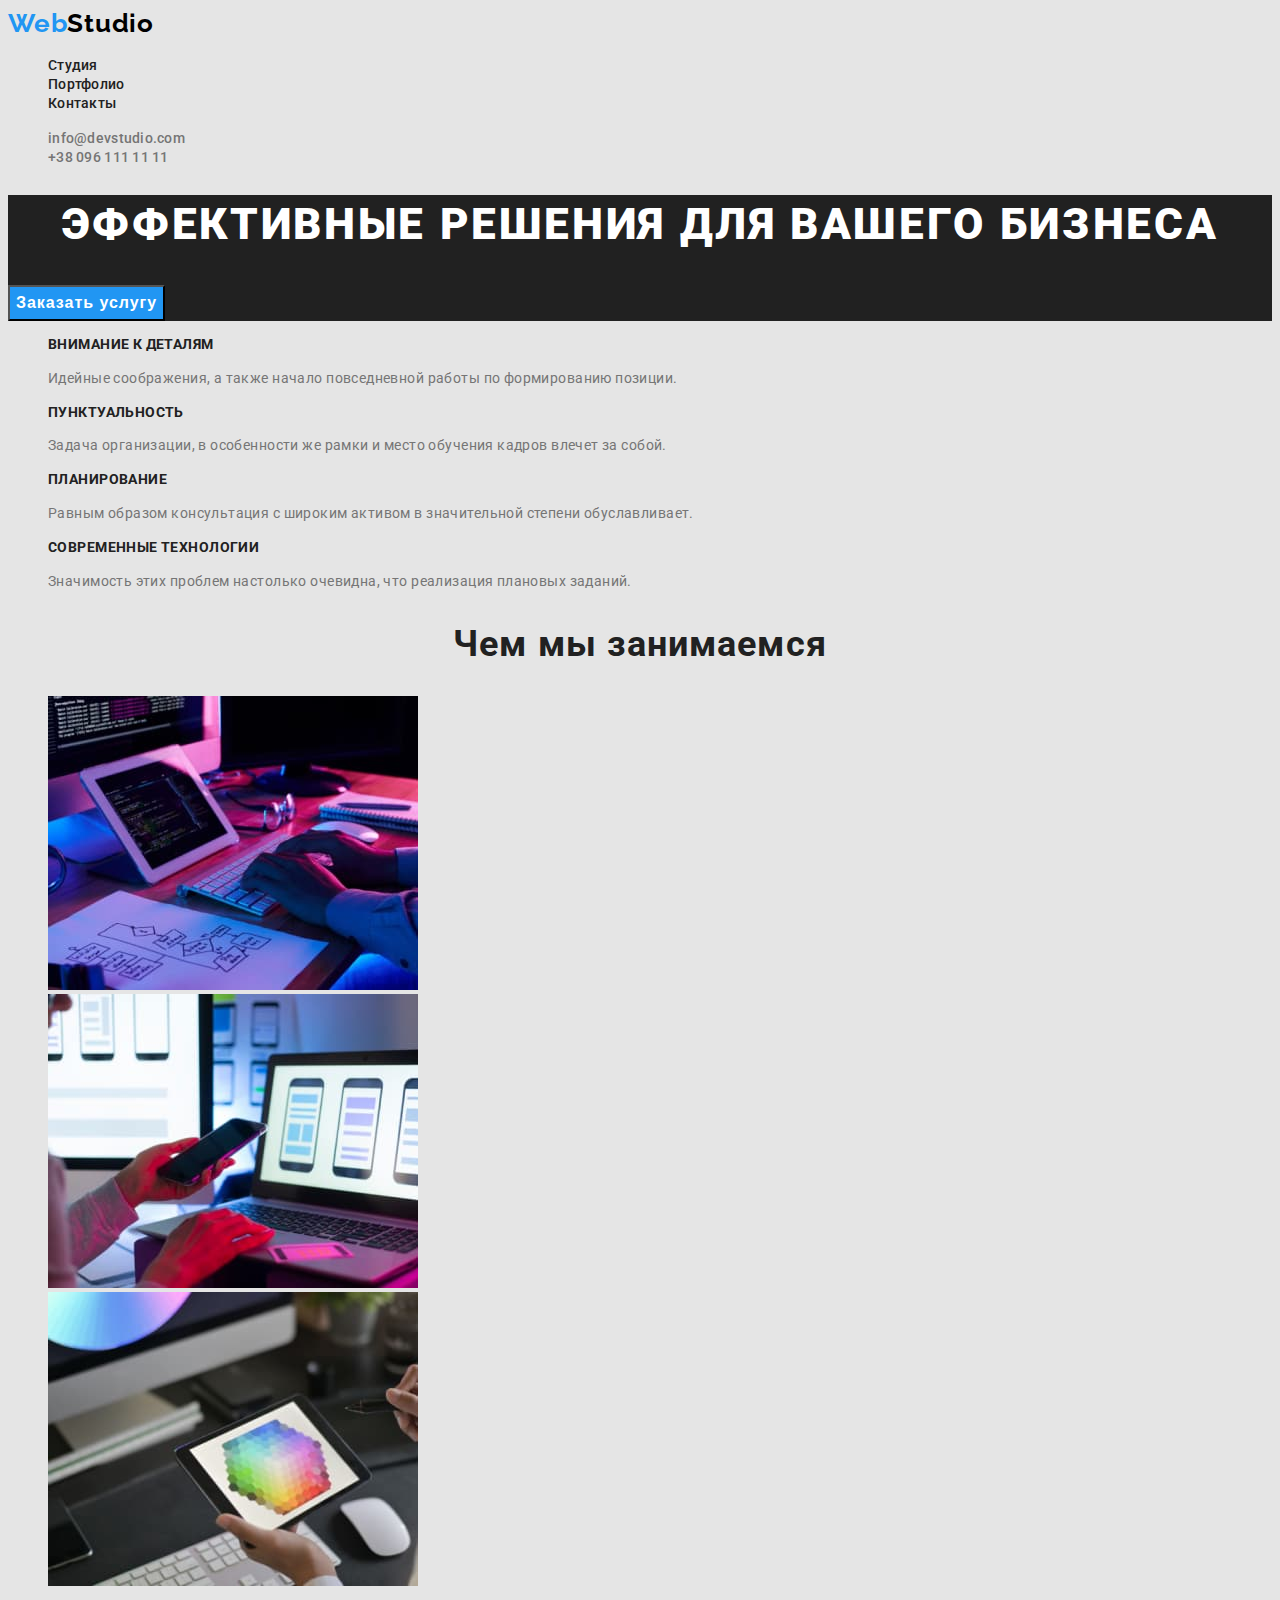
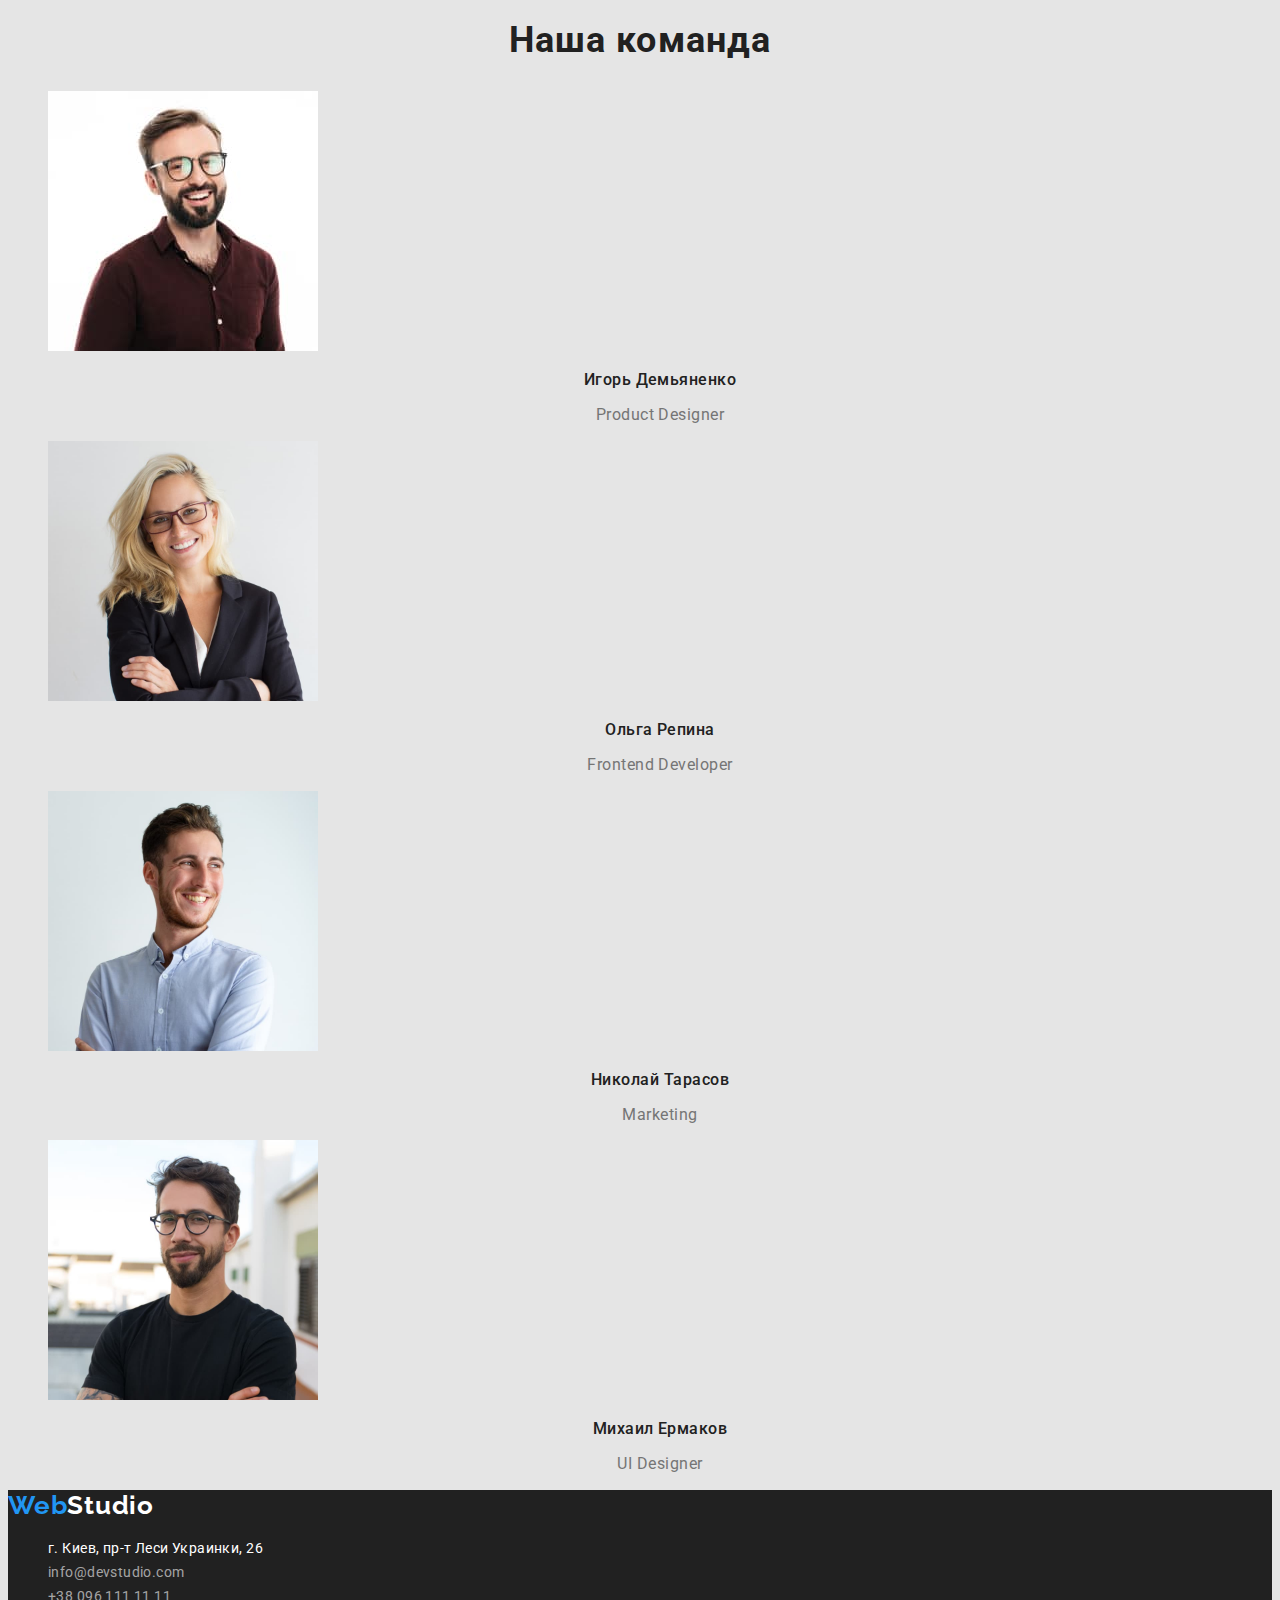
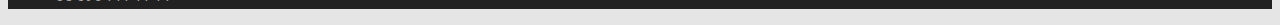
<file: index.html>
<!DOCTYPE html>
<html lang="ru">
<head>
    <meta charset="UTF-8">
    <meta http-equiv="X-UA-Compatible" content="IE=edge">
    <meta name="viewport" content="width=device-width, initial-scale=1.0">
    <title>Homework 1</title>
<link rel="preconnect" href="https://fonts.googleapis.com">
<link rel="preconnect" href="https://fonts.gstatic.com" crossorigin>
<link href="https://fonts.googleapis.com/css2?family=Raleway:wght@700&family=Roboto:wght@400;500;700;900&display=swap"
    rel="stylesheet">
        <link rel="stylesheet" href="https://cdnjs.cloudflare.com/ajax/libs/modern-normalize/1.1.0/modern-normalize.min.css"
            integrity="sha512-wpPYUAdjBVSE4KJnH1VR1HeZfpl1ub8YT/NKx4PuQ5NmX2tKuGu6U/JRp5y+Y8XG2tV+wKQpNHVUX03MfMFn9Q=="
            crossorigin="anonymous" referrerpolicy="no-referrer" />
    <link rel="stylesheet" href="./css/styles.css"/>
</head>
<body>
    <!-- Header container -->
    <header class="header">
        <a href="" class="logo-link"><span class="logo-blue">Web</span><span class="logo-black">Studio</span></a>
        <!-- Navigation -->
        <nav class="navigation">
            <ul class="navigation-list list">
                <li class="nav-item"><a href="" class="nav-link">Студия</a></li>
                <li class="nav-item"><a href="portfolio.html" class="nav-link">Портфолио</a></li>
                <li class="nav-item"><a href="" class="nav-link">Контакты</a></li>
            </ul>
        </nav>
        <!-- Contacts -->
        <ul class="contacts-list list">
            <li class="contacts-item"><a href="mailto:info@devstudio.com" class="contacts-link">info@devstudio.com</a></li>
            <li class="contacts-item"><a href="tel:+38 096 111 11 11" class="contacts-link">+38 096 111 11 11</a></li>
        </ul>
    </header>
    <!-- Main container -->
    <main>
        <!-- Hero -->
        <section class="hero">
            <h1 class="hero-text">Эффективные решения для вашего бизнеса</h1>
            <button type="button" class="btn">Заказать услугу</button>
        </section>
        <!-- hang -->
        <section class="hang">
            <ul class="hang-list list">
                <li>
                    <h3 class="hang-title">Внимание к деталям</h3>
                    <p class="hang-text">Идейные соображения, а также начало повседневной работы по формированию позиции.</p>
                </li>
                <li>
                    <h3 class="hang-title">Пунктуальность</h3>
                    <p class="hang-text">Задача организации, в особенности же рамки и место обучения кадров влечет за собой.</p>
                </li>
                <li>
                    <h3 class="hang-title">Планирование</h3>
                    <p class="hang-text">Равным образом консультация с широким активом в значительной степени обуславливает.</p>
                </li>
                <li>
                    <h3 class="hang-title">Современные технологии</h3>
                    <p class="hang-text">Значимость этих проблем настолько очевидна, что реализация плановых заданий.</p>
                </li>
            </ul>

        </section>
        <!-- Occupation -->
        <section>
            <h2 class="section-title">Чем мы занимаемся</h2>
            <ul class="list">
                <li>
                    <img src="./images/box 1.jpg" alt="рабочее пространство" width="370" height="294">
                </li>
                <li>
                    <img src="./images/box 2.jpg" alt="рабочее пространство" width="370" height="294">
                </li>
                <li>
                    <img src="./images/box 3.jpg" alt="рабочее пространство" width="370" height="294">
                </li>
            </ul>
        </section>
        <!-- Our team -->
        <section>
            <h2 class="section-title">Наша команда</h2>
            <ul class="list">
                <li>
                    <img src="./images/img-1.jpg" alt="фото" width="270" height="260">
                    <h3 class="team-title">Игорь Демьяненко</h3>
                    <p class="team-text">Product Designer</p>
                </li>
                <li>
                    <img src="./images/img-2.jpg" alt="фото" width="270" height="260">
                    <h3 class="team-title">Ольга Репина</h3>
                    <p class="team-text">Frontend Developer</p>
                </li>
                <li>
                    <img src="./images/img-3.jpg" alt="фото" width="270" height="260">
                    <h3 class="team-title">Николай Тарасов</h3>
                    <p class="team-text">Marketing</p>
                </li>
                <li>
                    <img src="./images/img-4.jpg" alt="фото" width="270" height="260">
                    <h3 class="team-title">Михаил Ермаков</h3>
                    <p class="team-text">UI Designer</p>
                </li>


            </ul>
        </section>
   
    </main>
    <!-- Footer -->
    <footer class="footer">
    <a href="" class="logo-link"><span class="logo-blue">Web</span><span class="logo-white">Studio</span></a>
        <address>
            <ul class="list">
            <li><a class="address">г. Киев, пр-т Леси Украинки, 26</a></li>
            <li><a href="mailto:info@devstudio.com" class="footer-contacts">info@devstudio.com</a></li>
            <li><a href="tel:+38 096 111 11 11" class="footer-contacts">+38 096 111 11 11</a></li>
            </ul>
        
        </address>
    </footer>
    
</body>
</html>
</file>
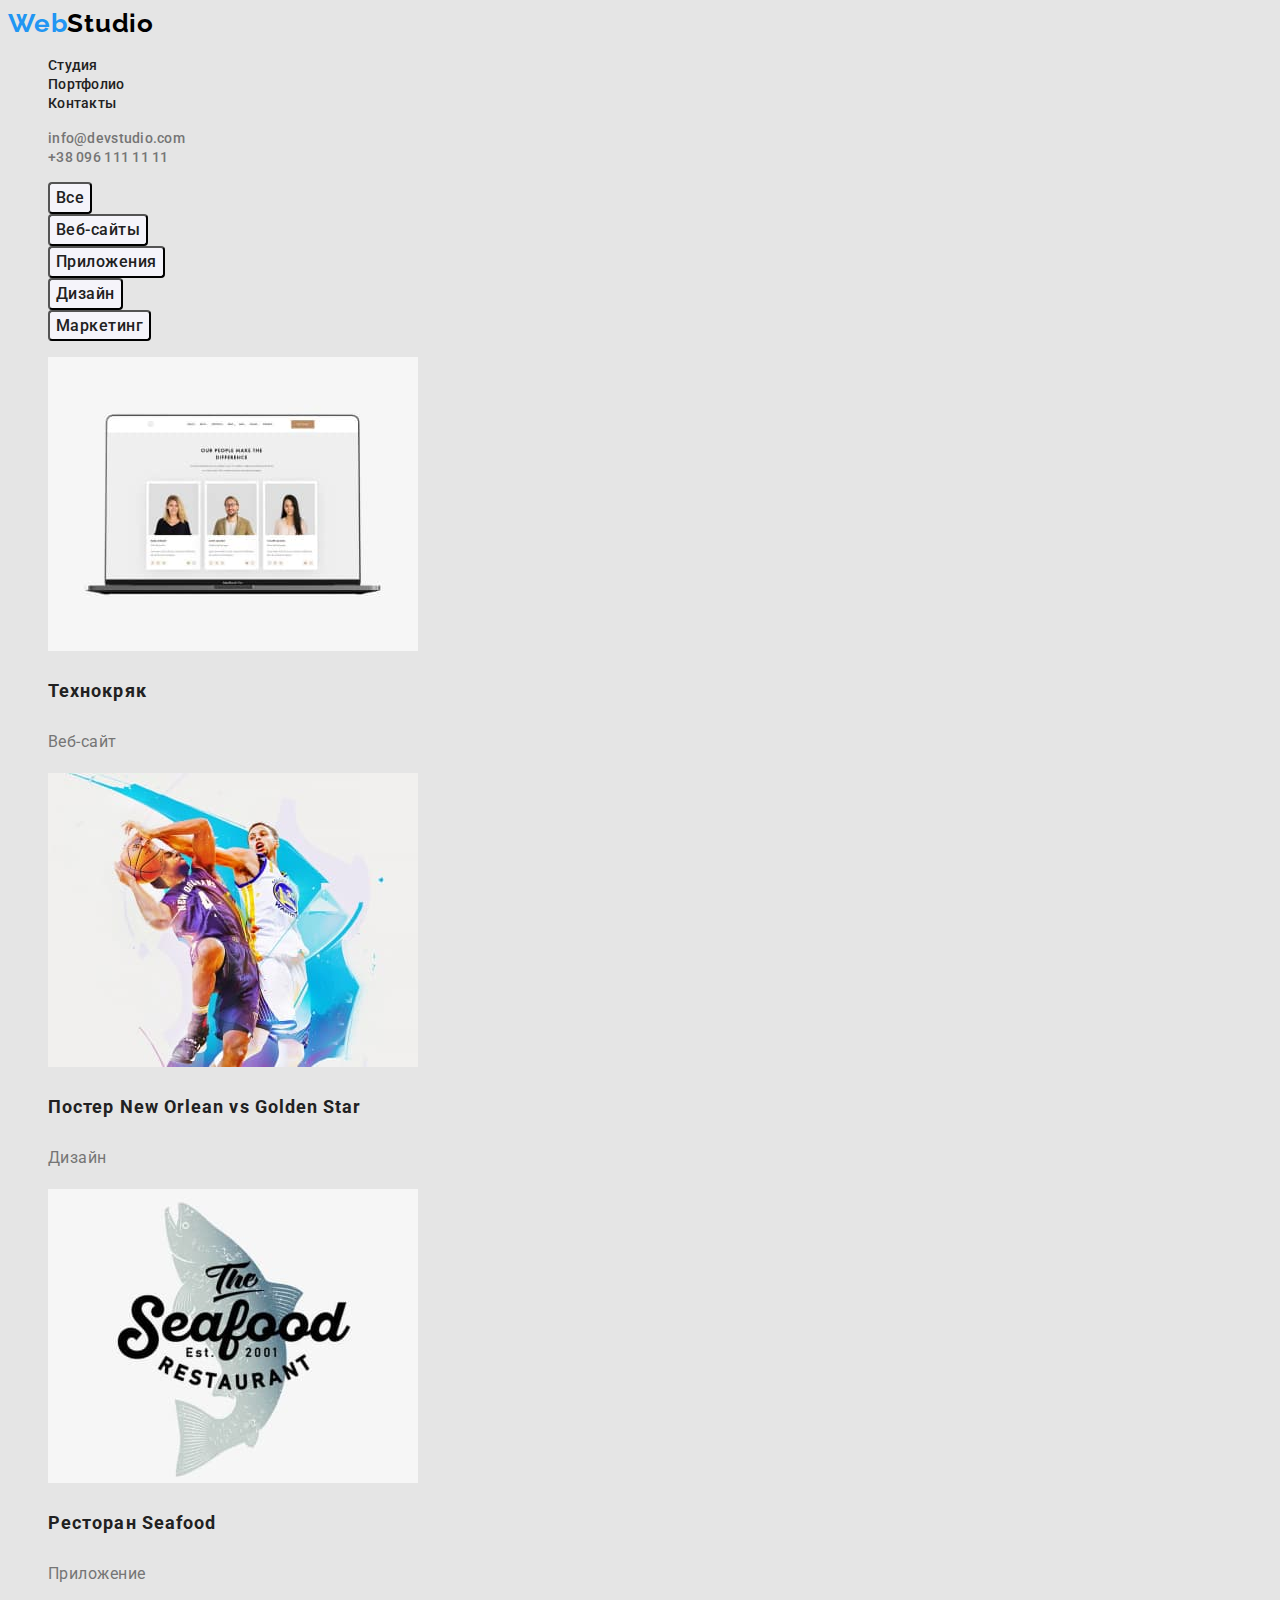
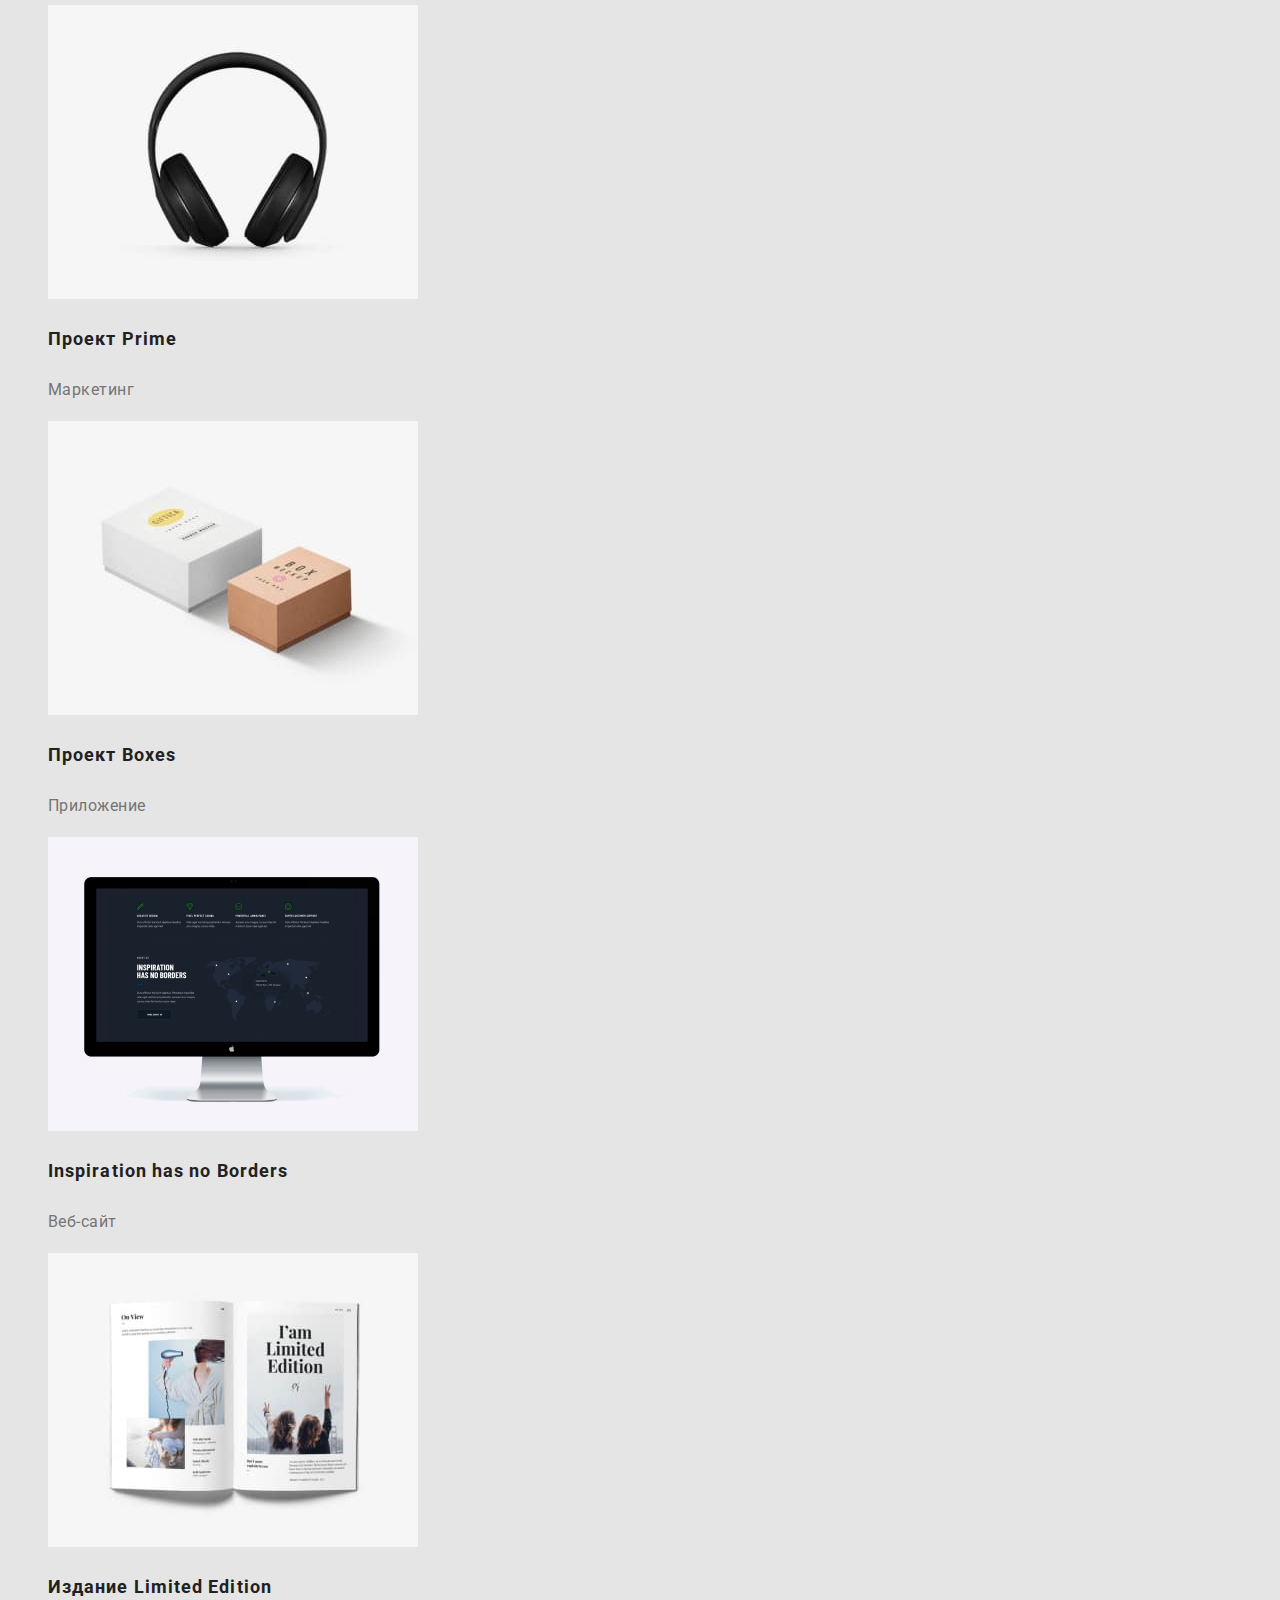
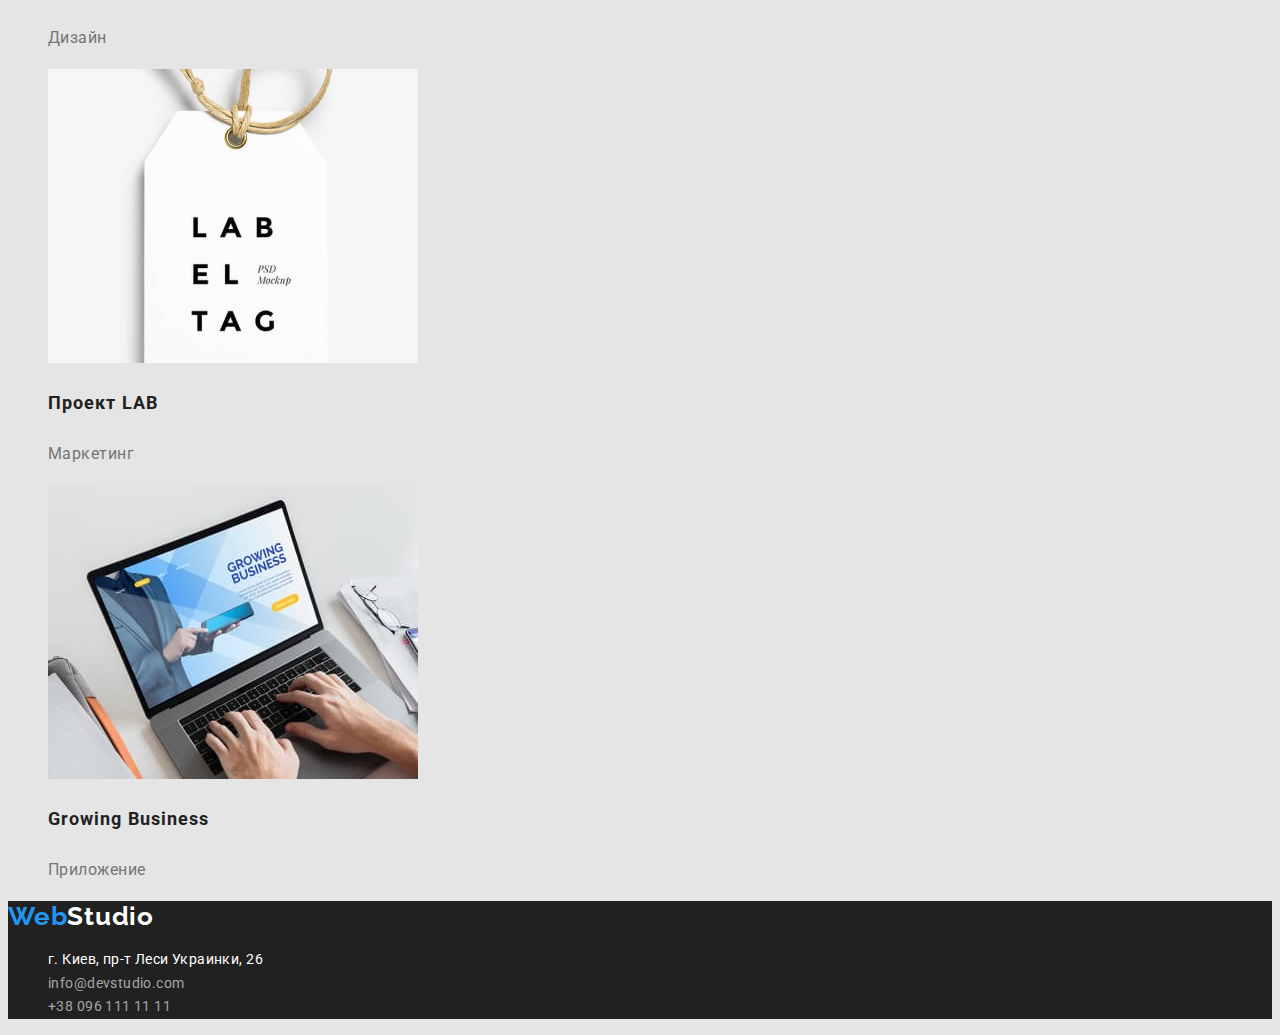
<file: portfolio.html>
<!DOCTYPE html>
<html lang="ru">
<head>
    <meta charset="UTF-8">
    <meta http-equiv="X-UA-Compatible" content="IE=edge">
    <meta name="viewport" content="width=device-width, initial-scale=1.0">
    <title>Portfolio</title>
    <link rel="preconnect" href="https://fonts.googleapis.com">
    <link rel="preconnect" href="https://fonts.gstatic.com" crossorigin>
    <link href="https://fonts.googleapis.com/css2?family=Raleway:wght@700&family=Roboto:wght@400;500;700;900&display=swap"
        rel="stylesheet">
        <link rel="stylesheet" href="https://cdnjs.cloudflare.com/ajax/libs/modern-normalize/1.1.0/modern-normalize.min.css"
            integrity="sha512-wpPYUAdjBVSE4KJnH1VR1HeZfpl1ub8YT/NKx4PuQ5NmX2tKuGu6U/JRp5y+Y8XG2tV+wKQpNHVUX03MfMFn9Q=="
            crossorigin="anonymous" referrerpolicy="no-referrer" />
    <link rel="stylesheet" href="./css/styles.css" />
</head>
<body>
<header class="header">
    <a href="" class="logo-link"><span class="logo-blue">Web</span><span class="logo-black">Studio</span></a>
    <!-- Navigation -->
    <nav class="navigation">
        <ul class="navigation-list list">
            <li class="nav-item"><a href="" class="nav-link">Студия</a></li>
            <li class="nav-item"><a href="portfolio.html" class="nav-link">Портфолио</a></li>
            <li class="nav-item"><a href="" class="nav-link">Контакты</a></li>
        </ul>
    </nav>
    <!-- Contacts -->
    <ul class="contacts-list list">
        <li class="contacts-item"><a href="mailto:info@devstudio.com" class="contacts-link">info@devstudio.com</a></li>
        <li class="contacts-item"><a href="tel:+38 096 111 11 11" class="contacts-link">+38 096 111 11 11</a></li>
    </ul>
</header>
<!-- Main container -->
    <main>
        <nav class="filter">
            <ul class="list">
                <li><button type="button" class="active">Все</button></li>
                <li><button type="button">Веб-сайты</button></li>
                <li><button type="button">Приложения</button></li>
                <li><button type="button">Дизайн</button></li>
                <li><button type="button">Маркетинг</button></li>
            </ul>
        </nav>
        <!-- Portfolio -->
        <ul>
            <img src="./images/img (3) (1).jpg" alt="технокряк" width="370" height="294">
            <h3 class="portfolio-title">Технокряк</h3>
            <p class="portfolio-text">Веб-сайт</p>
            <img src="./images/img (5) (1).jpg" alt="Постер" width="370" height="294">
            <h3 class="portfolio-title">Постер New Orlean vs Golden Star</h3>
            <p class="portfolio-text">Дизайн</p>
            <img src="./images/img (6) (1).jpg" alt="Ресторан Seafood" width="370" height="294">
            <h3 class="portfolio-title">Ресторан Seafood</h3>
            <p class="portfolio-text">Приложение</p>
            <img src="./images/img (7) (1).jpg" alt="Проект Prime" width="370" height="294">
            <h3 class="portfolio-title">Проект Prime</h3>
            <p class="portfolio-text">Маркетинг</p>
            <img src="./images/img (8) (1).jpg" alt="Проект Boxes" width="370" height="294">
            <h3 class="portfolio-title">Проект Boxes</h3>
            <p class="portfolio-text">Приложение</p>
            <img src="./images/img (9).jpg" alt="Inspiration has no Borders" width="370" height="294">
            <h3 class="portfolio-title">Inspiration has no Borders</h3>
            <p class="portfolio-text">Веб-сайт</p>
            <img src="./images/img (10) (1).jpg" alt="Издание Limited Edition" width="370" height="294">
            <h3 class="portfolio-title">Издание Limited Edition</h3>
            <p class="portfolio-text">Дизайн</p>
            <img src="./images/img (11).jpg" alt="Проект LAB" width="370" height="294">
            <h3 class="portfolio-title">Проект LAB</h3>
            <p class="portfolio-text">Маркетинг</p>
            <img src="./images/img (12) (1).jpg" alt="Growing Business" width="370" height="294">
            <h3 class="portfolio-title">Growing Business</h3>
            <p class="portfolio-text">Приложение</p>
        </ul>
    </main>
    <!-- Footer -->
        <footer class="footer">
        <a href="" class="logo-link"><span class="logo-blue">Web</span><span class="logo-white">Studio</span></a>
        <address>
            <ul class="list">
                <li><a class="address">г. Киев, пр-т Леси Украинки, 26</a></li>
                <li><a href="mailto:info@devstudio.com" class="footer-contacts">info@devstudio.com</a></li>
                <li><a href="tel:+38 096 111 11 11" class="footer-contacts">+38 096 111 11 11</a></li>
            </ul>
    
        </address>
    </footer>
    
</body>
</html>
</file>
<file: css/styles.css>
/* цвет вторичного текста #212121
/* цвет основоно текста #757575 */
/* акцент #2196F3*/
/*основной цвет фона #E5E5E5 */
/*вторичный цвет фона  #2F303A*/
/* font-family: 'Raleway', sans-serif;
font-family: 'Roboto', sans-serif; */
:root {
  --main-title-color: #e5e5e5;
  --secondary-title-color: #2f303a;
  --main-text-color: #757575;
  --secondary-text-color: #212121;
  --accent-color: #2196f3;
}

body {
  background-color: var(--main-title-color);
  color: var(--main-text-color);
  font-family: 'Roboto', sans-serif;
}

.list {
  list-style: none;
}
a {
  text-decoration: none;
}
/* Header */

.contacts-list a {
  color: var(--main-text-color);
}
/* Logo */
.logo-link {
  font-family: Raleway;
  font-style: normal;
  font-weight: bold;
  font-size: 26px;
  line-height: 1.19;
  letter-spacing: 0.03em;
}
.logo-blue {
  color: var(--accent-color);
}
.logo-black {
  color: #000;
}
/* Navigation */
.navigation-list a {
  color: var(--secondary-text-color);
}
.navigation-list a:hover,
.navigation-list a:focus,
.contacts-list a:hover,
.contacts-list a:focus {
  color: #2196f3;
}
.nav-link,
.contacts-link {
  font-size: 14px;
  font-style: normal;
  font-weight: 500;
  line-height: 1.14;
  letter-spacing: 0.02em;
}

/* Hero */
.hero {
  background-color: var(--secondary-text-color);
}
.hero-text {
  font-style: normal;
  font-weight: 900;
  font-size: 44px;
  line-height: 1.36;
  text-align: center;
  letter-spacing: 0.06em;
  text-transform: uppercase;
  color: #ffffff;
}
.btn {
  background-color: var(--accent-color);

  font-style: normal;
  font-weight: bold;
  font-size: 16px;
  line-height: 1.87;
  align-items: center;
  text-align: center;
  letter-spacing: 0.06em;
  color: #ffffff;
}
/* Hang */
.hang-title {
  font-style: normal;
  font-weight: bold;
  font-size: 14px;
  line-height: 1.14;
  letter-spacing: 0.03em;
  text-transform: uppercase;
  color: var(--secondary-text-color);
}
.hang-text {
  font-style: normal;
  font-weight: normal;
  font-size: 14px;
  line-height: 1.71;
  letter-spacing: 0.03em;
  color: #757575;
}
.section-title {
  font-style: normal;
  font-weight: bold;
  font-size: 36px;
  line-height: 1.16;
  text-align: center;
  letter-spacing: 0.03em;
  color: var(--secondary-text-color);
}
/* Our team */
.team-title {
  font-style: normal;
  font-weight: 500;
  font-size: 16px;
  line-height: 1.18;
  text-align: center;
  letter-spacing: 0.03em;
  color: var(--secondary-text-color);
}

.team-text {
  font-style: normal;
  font-weight: normal;
  font-size: 16px;
  line-height: 1.18;
  text-align: center;
  letter-spacing: 0.03em;
  color: var(--main-text-color);
}
/* footer */
.logo-white {
  color: #ffffff;
}
.footer {
  background-color: var(--secondary-text-color);
}
.address {
  font-style: normal;
  font-weight: normal;
  font-size: 14px;
  line-height: 1.71;
  letter-spacing: 0.03em;
  color: #ffffff;
}
.footer-contacts {
  font-style: normal;
  font-weight: normal;
  font-size: 14px;
  line-height: 1.71;
  letter-spacing: 0.03em;
  color: rgba(255, 255, 255, 0.6);
}
/* Portfolio */
.filter button {
  background: #f5f4fa;
  border-radius: 4px;

  font-family: Roboto;
  font-style: normal;
  font-weight: 500;
  font-size: 16px;
  line-height: 1.62;
  text-align: center;
  letter-spacing: 0.03em;
  color: #212121;
}
.portfolio-title {
  font-style: normal;
  font-weight: bold;
  font-size: 18px;
  line-height: 2;
  letter-spacing: 0.06em;
  color: var(--secondary-text-color);
}
.portfolio-text {
  font-style: normal;
  font-weight: normal;
  font-size: 16px;
  line-height: 1.87;
  letter-spacing: 0.03em;
  color: var(--main-text-color: );
}
.active:active {
  background-color: var(--accent-color);
}
</file>
